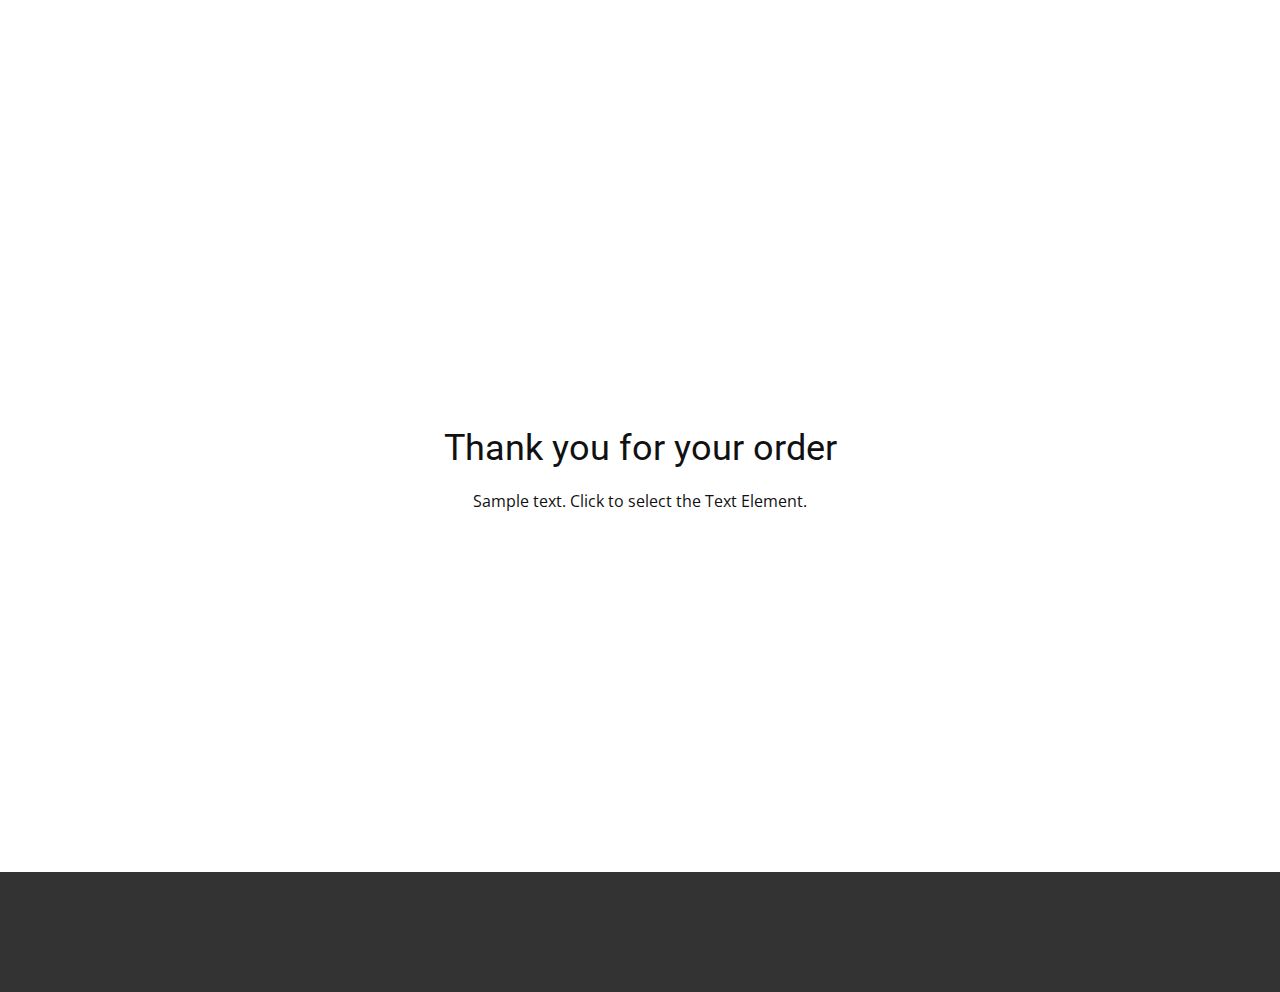
<file: thank-you-page.html>
<!DOCTYPE html>
<html style="font-size: 16px;" lang="en"><head>
    <meta name="viewport" content="width=device-width, initial-scale=1.0">
    <meta charset="utf-8">
    <meta name="keywords" content="Thank you for your order">
    <meta name="description" content="">
    <title>Thank You Page Template</title>
    <link rel="stylesheet" href="nicepage.css" media="screen">
<link rel="stylesheet" href="Thank-You-Page-Template.css" media="screen">
    <script class="u-script" type="text/javascript" src="jquery.js" defer=""></script>
    <script class="u-script" type="text/javascript" src="nicepage.js" defer=""></script>
    <meta name="generator" content="Nicepage 5.19.3, nicepage.com">
    <link rel="icon" href="images/favicon.png">
    <link id="u-theme-google-font" rel="stylesheet" href="https://fonts.googleapis.com/css?family=Roboto:100,100i,300,300i,400,400i,500,500i,700,700i,900,900i|Open+Sans:300,300i,400,400i,500,500i,600,600i,700,700i,800,800i">
    
    
    
    <script type="application/ld+json">{
		"@context": "http://schema.org",
		"@type": "Organization",
		"name": "zionflix"
}</script>
    <meta name="theme-color" content="#2290f7">
    <meta property="og:title" content="Thank You Page Template">
    <meta property="og:description" content="">
    <meta property="og:type" content="website">
  <meta data-intl-tel-input-cdn-path="intlTelInput/"></head>
  <body data-path-to-root="./" class="u-body u-xl-mode" data-lang="en"><header class="u-clearfix u-header u-header" id="sec-f2d3"><div class="u-clearfix u-sheet u-sheet-1"></div></header>
    <section class="u-align-center u-clearfix u-container-align-center u-section-1" id="sec-36bb">
      <div class="u-clearfix u-sheet u-valign-middle u-sheet-1">
        <h2 class="u-align-center u-text u-text-default u-text-1"> Thank you for your order</h2>
        <p class="u-align-center u-text u-text-default u-text-2">Sample text. Click to select the Text Element.</p>
      </div>
    </section>
    
    
    
    <footer class="u-align-center u-clearfix u-footer u-grey-80 u-footer" id="sec-1152"><div class="u-clearfix u-sheet u-sheet-1"></div></footer>
  
</body></html>
</file>
